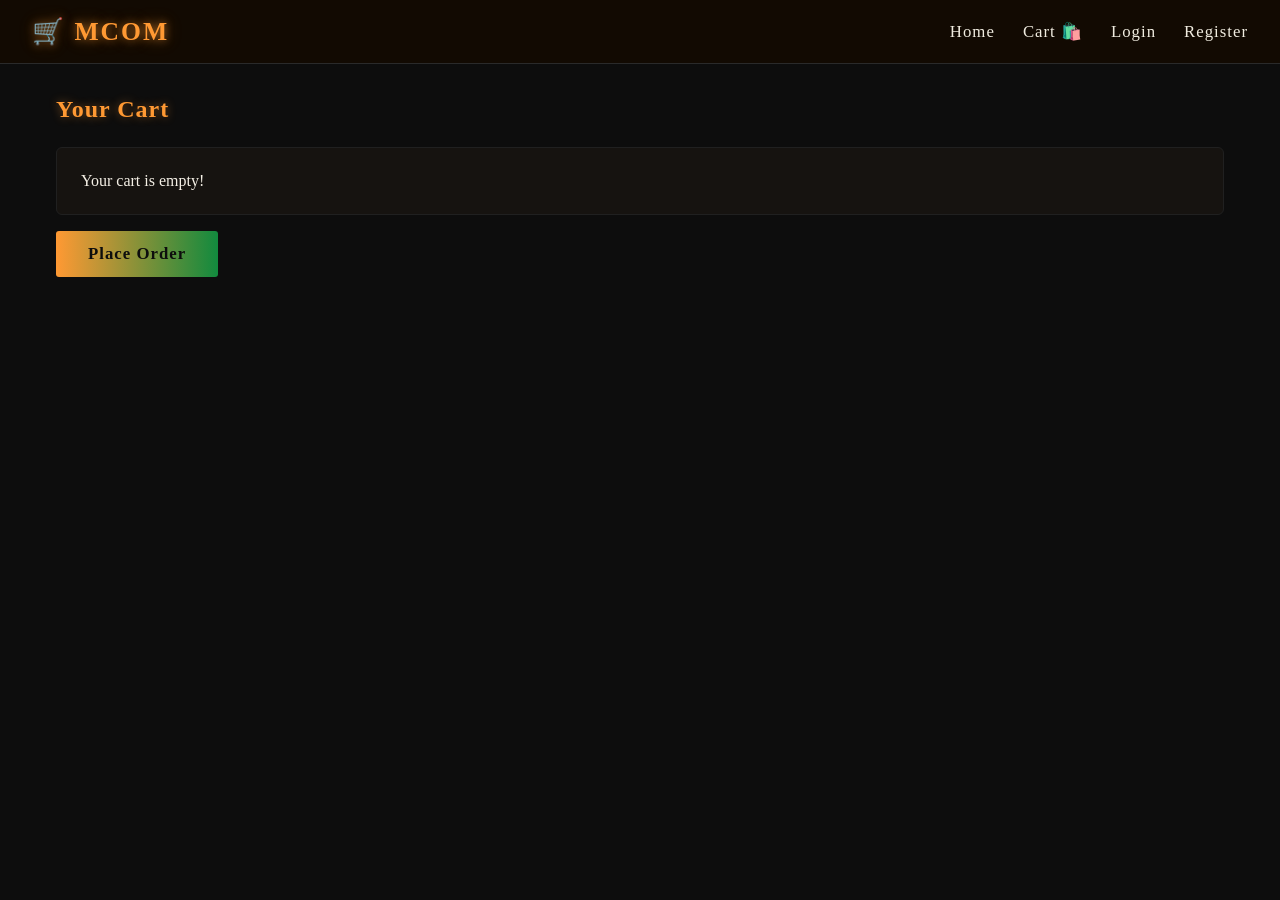
<file: frontend/cart.html>
<!DOCTYPE html>
<html lang="en">
<head>
  <meta charset="UTF-8">
  <meta name="viewport" content="width=device-width, initial-scale=1.0">
  <title>MCOM - Cart</title>
  <link rel="stylesheet" href="css/style.css">
</head>
<body>

  <nav class="navbar">
    <div class="logo">🛒 MCOM</div>
    <div class="nav-links">
      <a href="index.html">Home</a>
      <a href="login.html">Login</a>
    </div>
  </nav>

  <div class="container">
    <h2>Your Cart</h2>
    <div id="cart-items"></div>
    <div id="cart-total"></div>
    <button id="checkout-btn" onclick="checkout()">Place Order</button>
  </div>

 <script src="js/products.js"></script>
  <script src="js/cart.js"></script>
  <script src="js/auth.js"></script>
</body>
</html>
</file>
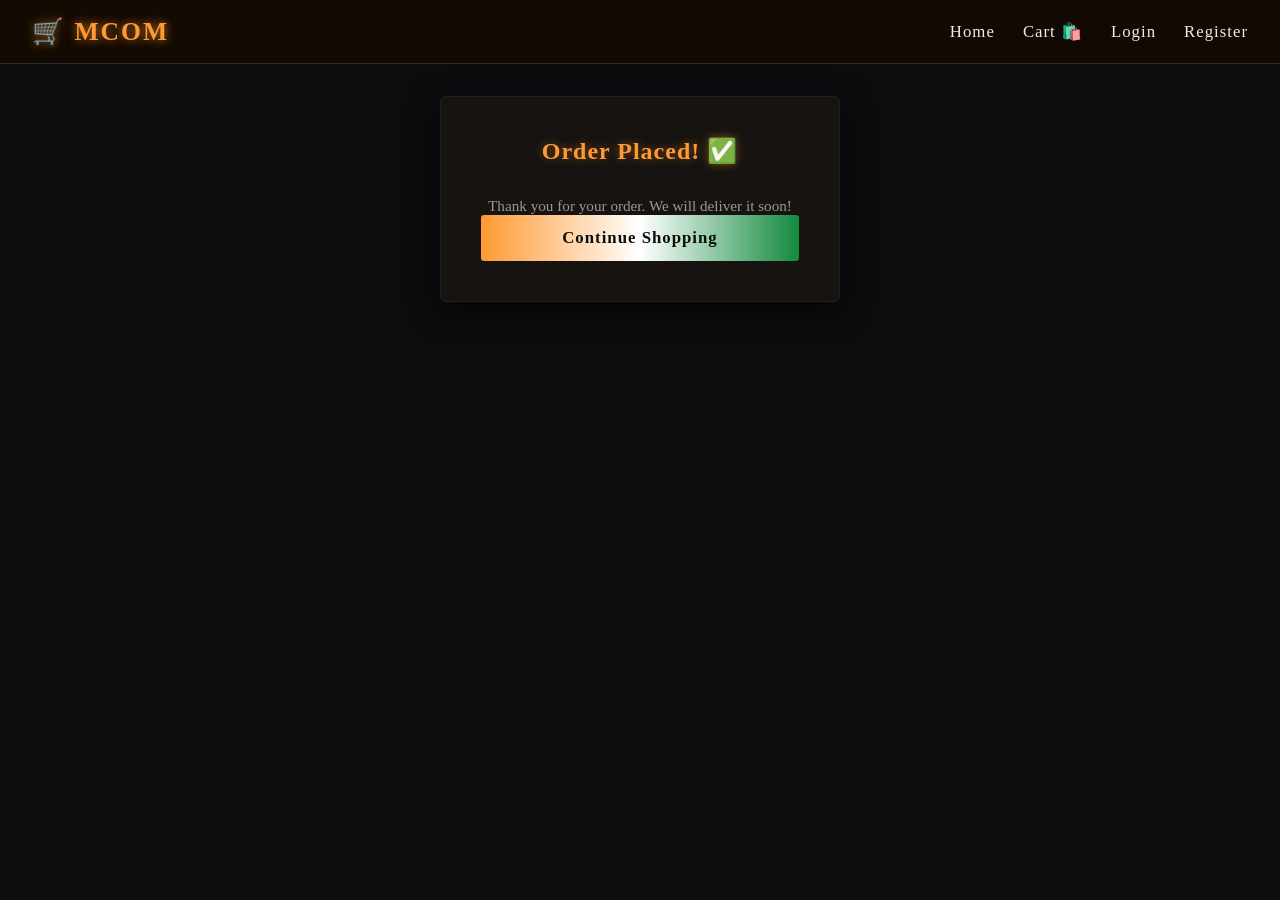
<file: frontend/checkout.html>
<!DOCTYPE html>
<html lang="en">
<head>
  <meta charset="UTF-8">
  <meta name="viewport" content="width=device-width, initial-scale=1.0">
  <title>MCOM- Checkout</title>
  <link rel="stylesheet" href="css/style.css">
</head>
<body>

  <nav class="navbar">
    <div class="logo">🛒 MCOM</div>
    <div class="nav-links">
      <a href="index.html">Home</a>
      <a href="cart.html">Cart</a>
    </div>
  </nav>

  <div class="container">
    <div class="auth-form">
      <h2>Order Placed! ✅</h2>
      <p>Thank you for your order. We will deliver it soon!</p>
      <a href="index.html">
        <button>Continue Shopping</button>
      </a>
    </div>
  </div>
<script src="js/products.js"></script>
  <script src="js/auth.js"></script>
</body>
</html>
</file>
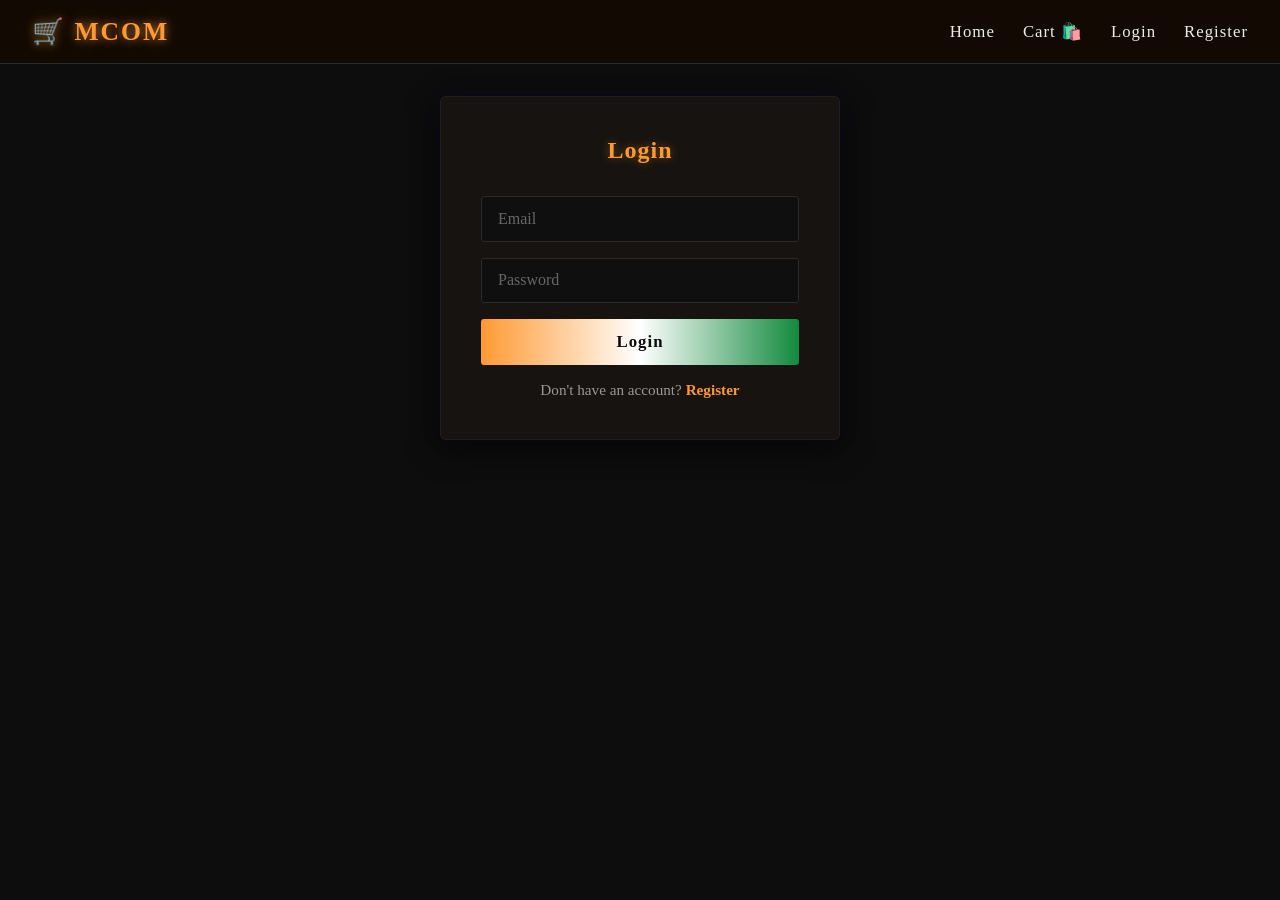
<file: frontend/login.html>
<!DOCTYPE html>
<html lang="en">
<head>
  <meta charset="UTF-8">
  <meta name="viewport" content="width=device-width, initial-scale=1.0">
  <title>MCOM - Login</title>
  <link rel="stylesheet" href="css/style.css">
</head>
<body>

  <nav class="navbar">
    <div class="logo">🛒 MCOM</div>
    <div class="nav-links">
      <a href="index.html">Home</a>
      <a href="register.html">Register</a>
    </div>
  </nav>

  <div class="container">
    <div class="auth-form">
      <h2>Login</h2>
      <input type="email" id="email" placeholder="Email" />
      <input type="password" id="password" placeholder="Password" />
      <button onclick="login()">Login</button>
      <p>Don't have an account? <a href="register.html">Register</a></p>
    </div>
  </div>
  <script src="js/products.js"></script>
  <script src="js/auth.js"></script>
</body>
</html>
</file>
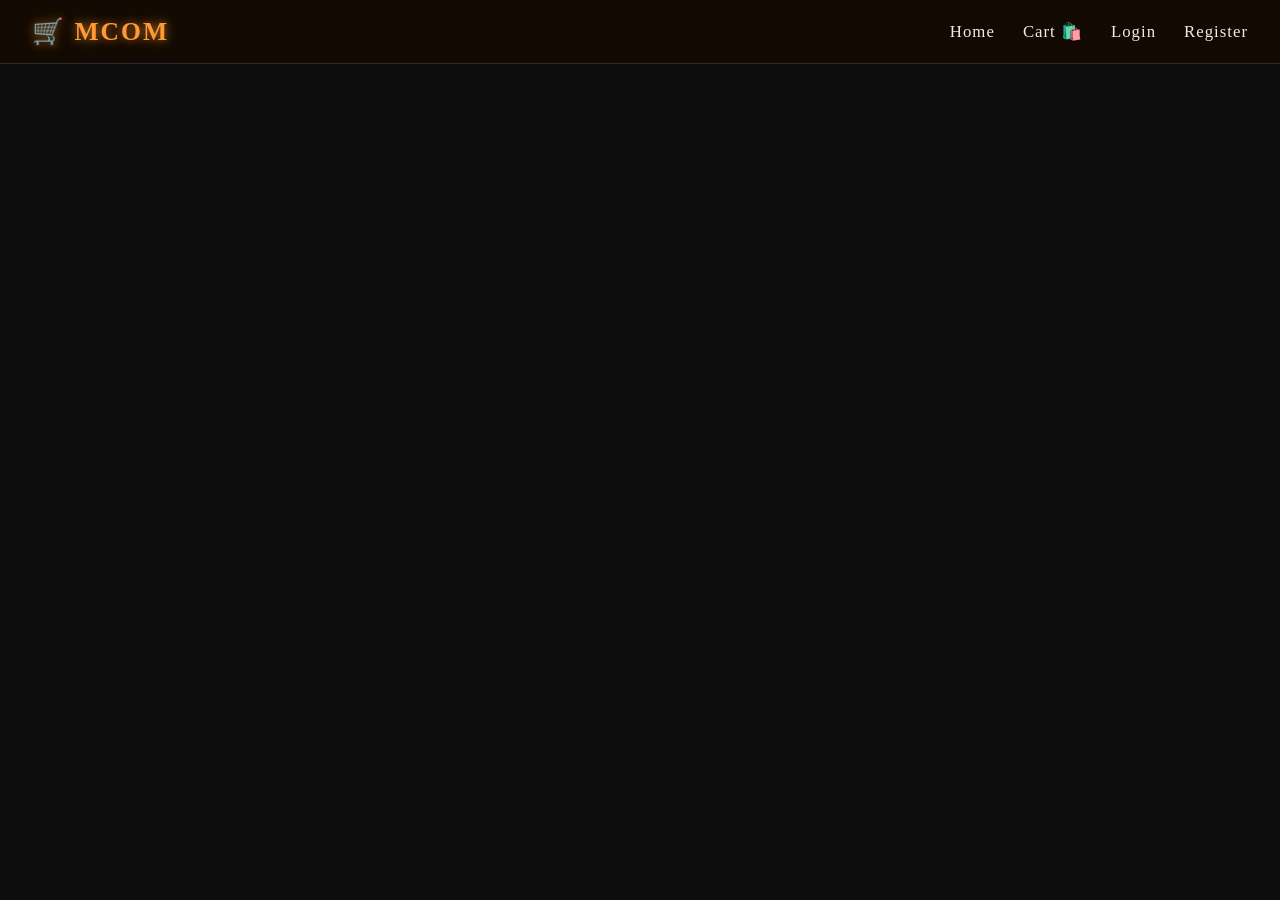
<file: frontend/product-details.html>
<!DOCTYPE html>
<html lang="en">
<head>
  <meta charset="UTF-8">
  <meta name="viewport" content="width=device-width, initial-scale=1.0">
  <title>MCOM - Product Details</title>
  <link rel="stylesheet" href="css/style.css">
</head>
<body>

  <nav class="navbar">
    <div class="logo">🛒 MCOM</div>
    <div class="nav-links">
      <a href="index.html">Home</a>
      <a href="cart.html">Cart 🛍️</a>
      <a href="login.html">Login</a>
    </div>
  </nav>

  <div class="container">
    <div id="product-detail"></div>
  </div>

 <script src="js/products.js"></script>
  <script src="js/auth.js"></script>
</body>
</html>
</file>
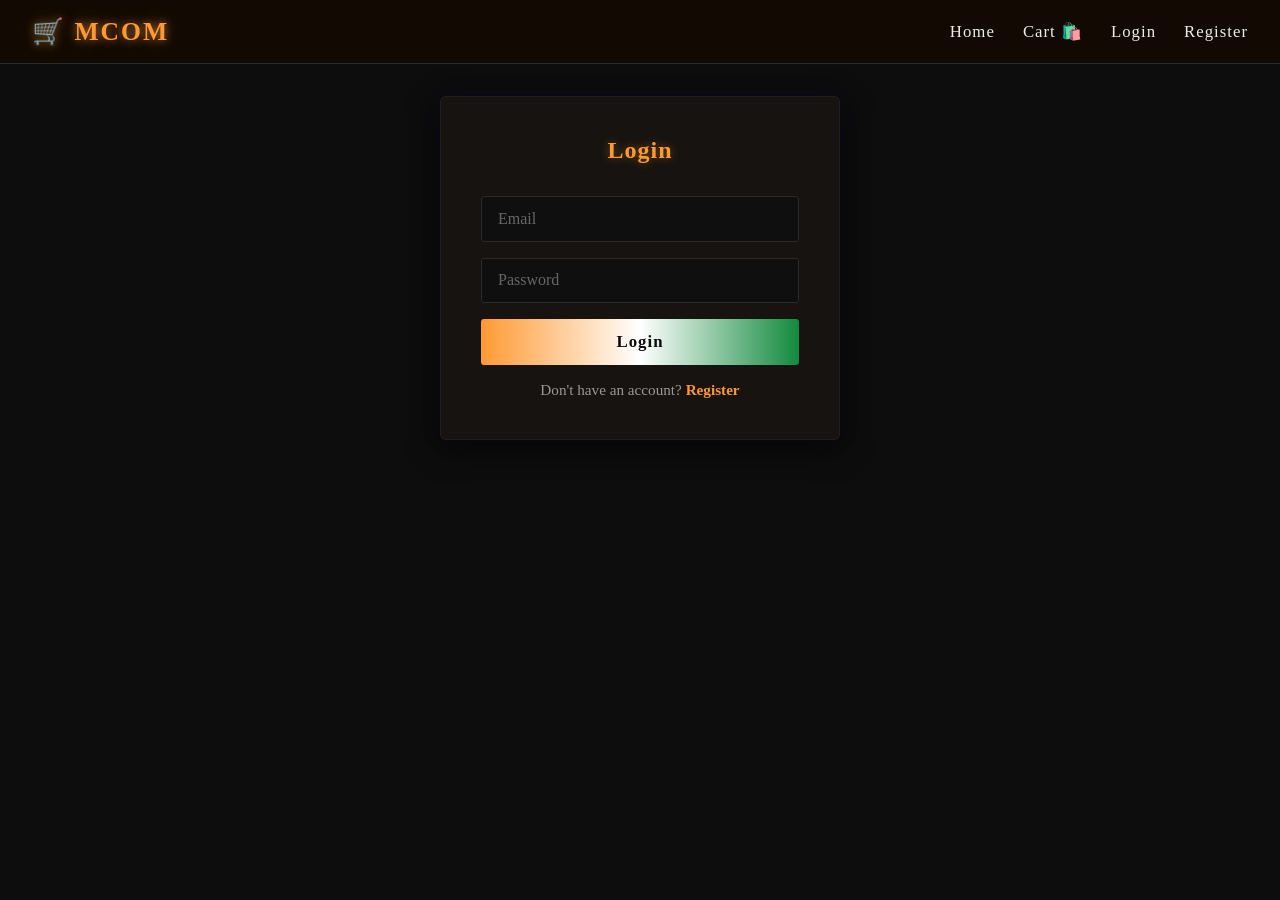
<file: frontend/profile.html>
<!DOCTYPE html>
<html lang="en">
<head>
  <meta charset="UTF-8">
  <meta name="viewport" content="width=device-width, initial-scale=1.0">
  <title>MCOM- Profile</title>
  <link rel="stylesheet" href="css/style.css">
</head>
<body>

  <nav class="navbar">
    <div class="logo">🛒 MCOM</div>
    <div class="nav-links"></div>
  </nav>

  <div class="container">
    <div class="profile-box">
      <div class="profile-avatar" id="profile-avatar"></div>
      <h2 id="profile-name"></h2>
      <p id="profile-email" style="color:#888; margin-bottom:1.5rem;"></p>
      <hr>
      <h3 style="margin:1.5rem 0 1rem;">My Orders</h3>
      <div id="order-list"></div>
      <button onclick="logout()" class="logout-btn">Logout</button>
    </div>
  </div>

  <script src="js/products.js"></script>
  <script src="js/auth.js"></script>
  <script src="js/profile.js"></script>
</body>
</html>
</file>
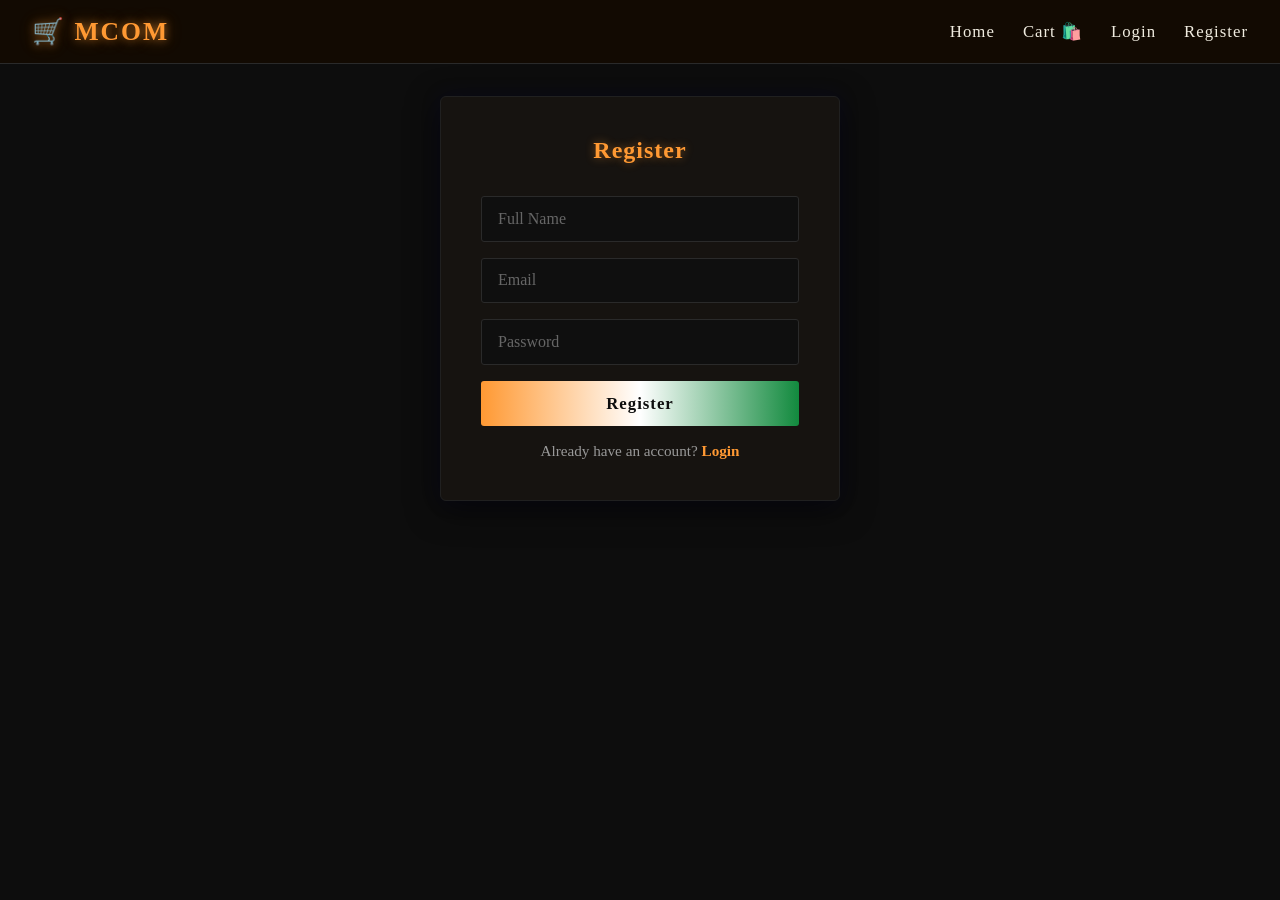
<file: frontend/register.html>
<!DOCTYPE html>
<html lang="en">
<head>
  <meta charset="UTF-8">
  <meta name="viewport" content="width=device-width, initial-scale=1.0">
  <title>MCOM - Register</title>
  <link rel="stylesheet" href="css/style.css">
</head>
<body>

  <nav class="navbar">
    <div class="logo">🛒 MCOM</div>
    <div class="nav-links">
      <a href="index.html">Home</a>
      <a href="login.html">Login</a>
    </div>
  </nav>

  <div class="container">
    <div class="auth-form">
      <h2>Register</h2>
      <input type="text" id="name" placeholder="Full Name" />
      <input type="email" id="email" placeholder="Email" />
      <input type="password" id="password" placeholder="Password" />
      <button onclick="register()">Register</button>
      <p>Already have an account? <a href="login.html">Login</a></p>
    </div>
  </div>
<script src="js/products.js"></script>
  <script src="js/cart.js"></script>
  <script src="js/auth.js"></script>
</body>
</html>
</file>
<file: frontend/css/style.css>
* {
  margin: 0;
  padding: 0;
  box-sizing: border-box;
}

body {
  font-family: 'Times New Roman', Times, serif;
  background-color: #0d0d0d;
  color: #f5f0e6;
}

/* NAVBAR */
.navbar {
  background-color: #120a02;
  padding: 1rem 2rem;
  display: flex;
  justify-content: space-between;
  align-items: center;
  border-bottom: 1px solid #2a2a2a;
}

.navbar .logo {
  color: #ff9933;
  font-size: 1.6rem;
  font-weight: 700;
  font-family: 'Times New Roman', Times, serif;
  letter-spacing: 2px;
  text-shadow: 0 0 8px rgba(255, 153, 51, 0.6), 0 0 18px rgba(255, 153, 51, 0.3);
}

.navbar .nav-links a {
  color: #f0ece0;
  text-decoration: none;
  margin-left: 1.5rem;
  font-size: 1.05rem;
  font-family: 'Times New Roman', Times, serif;
  letter-spacing: 1px;
  transition: color 0.3s, text-shadow 0.3s;
}

.navbar .nav-links a:hover {
  color: #128a3e;
  text-shadow: 0 0 10px rgba(18, 138, 62, 0.7);
}

/* CONTAINER */
.container {
  max-width: 1200px;
  margin: 2rem auto;
  padding: 0 1rem;
}

h1, h2, h3 {
  margin-bottom: 1.5rem;
  color: #ff9933;
  font-family: 'Times New Roman', Times, serif;
  font-weight: 700;
  letter-spacing: 1px;
  text-shadow: 0 0 10px rgba(255, 153, 51, 0.45);
}

/* PRODUCTS GRID */
.products-grid {
  display: grid;
  grid-template-columns: repeat(auto-fill, minmax(250px, 1fr));
  gap: 1.5rem;
}

.product-card {
  background: #161310;
  border-radius: 6px;
  padding: 1rem;
  box-shadow: 0 4px 20px rgba(0,0,0,0.5);
  text-align: center;
  border: 1px solid #2a2418;
  transition: border-color 0.3s, transform 0.2s, box-shadow 0.3s;
}

.product-card:hover {
  border-color: #ff9933;
  transform: translateY(-3px);
  box-shadow: 0 0 24px rgba(255, 153, 51, 0.35), 0 0 12px rgba(18, 138, 62, 0.25);
}

.product-card img {
  width: 100%;
  height: 200px;
  object-fit: cover;
  border-radius: 4px;
}

.product-card h3 {
  margin: 0.8rem 0 0.4rem;
  font-size: 1.15rem;
  color: #f5f0e6;
  font-family: 'Times New Roman', Times, serif;
  text-shadow: none;
}

.product-card p {
  color: #ffffff;
  font-weight: 600;
  font-size: 1.2rem;
  text-shadow: 0 0 6px rgba(255,255,255,0.35);
}

.product-card button {
  margin-top: 0.8rem;
  padding: 0.5rem 1.2rem;
  background-color: transparent;
  color: #ff9933;
  border: 1px solid #ff9933;
  border-radius: 3px;
  cursor: pointer;
  font-size: 0.98rem;
  font-family: 'Times New Roman', Times, serif;
  letter-spacing: 1px;
  transition: all 0.3s;
}

.product-card button:hover {
  background-color: #ff9933;
  color: #0d0d0d;
  box-shadow: 0 0 16px rgba(255, 153, 51, 0.6);
}

/* AUTH FORM */
.auth-form {
  max-width: 400px;
  margin: 0 auto;
  background: #161310;
  padding: 2.5rem;
  border-radius: 6px;
  box-shadow: 0 8px 32px rgba(0,0,0,0.6), 0 0 20px rgba(0, 0, 128, 0.15);
  border: 1px solid #202020;
}

.auth-form h2 {
  text-align: center;
  margin-bottom: 2rem;
}

.auth-form input {
  width: 100%;
  padding: 0.8rem 1rem;
  margin-bottom: 1rem;
  border: 1px solid #2a2a2a;
  border-radius: 3px;
  font-size: 1rem;
  font-family: 'Times New Roman', Times, serif;
  background-color: #0f0f0f;
  color: #f5f0e6;
  transition: border-color 0.3s, box-shadow 0.3s;
}

.auth-form input:focus {
  outline: none;
  border-color: #128a3e;
  box-shadow: 0 0 10px rgba(18, 138, 62, 0.45);
}

.auth-form input::placeholder {
  color: #666;
}

.auth-form button {
  width: 100%;
  padding: 0.8rem;
  background: linear-gradient(90deg, #ff9933, #ffffff 50%, #128a3e);
  color: #0d0d0d;
  border: none;
  border-radius: 3px;
  cursor: pointer;
  font-size: 1.05rem;
  font-family: 'Times New Roman', Times, serif;
  font-weight: 700;
  letter-spacing: 1px;
  transition: box-shadow 0.3s, filter 0.3s;
}

.auth-form button:hover {
  filter: brightness(1.08);
  box-shadow: 0 0 22px rgba(255, 153, 51, 0.5), 0 0 22px rgba(18, 138, 62, 0.4);
}

.auth-form p {
  margin-top: 1rem;
  text-align: center;
  color: #999;
  font-size: 0.95rem;
}

.auth-form a {
  color: #ff9933;
  font-weight: 700;
  text-decoration: none;
}

.auth-form a:hover {
  color: #128a3e;
  text-decoration: underline;
}

/* CART */
#cart-items {
  background: #161310;
  padding: 1.5rem;
  border-radius: 6px;
  margin-bottom: 1rem;
  border: 1px solid #202020;
}

#cart-total {
  font-size: 1.3rem;
  font-weight: 700;
  margin-bottom: 1rem;
  color: #ffffff;
  font-family: 'Times New Roman', Times, serif;
  text-shadow: 0 0 8px rgba(255,255,255,0.4);
}

#checkout-btn {
  padding: 0.8rem 2rem;
  background: linear-gradient(90deg, #ff9933, #128a3e);
  color: #0d0d0d;
  border: none;
  border-radius: 3px;
  cursor: pointer;
  font-size: 1.05rem;
  font-family: 'Times New Roman', Times, serif;
  font-weight: 700;
  letter-spacing: 1px;
  transition: box-shadow 0.3s, filter 0.3s;
}

#checkout-btn:hover {
  filter: brightness(1.1);
  box-shadow: 0 0 20px rgba(255, 153, 51, 0.5), 0 0 20px rgba(18, 138, 62, 0.45);
}

/* PROFILE */
.profile-box {
  max-width: 600px;
  margin: 0 auto;
  background: #161310;
  padding: 2.5rem;
  border-radius: 6px;
  box-shadow: 0 8px 32px rgba(0,0,0,0.6), 0 0 20px rgba(0, 0, 128, 0.15);
  border: 1px solid #202020;
  text-align: center;
}

.profile-avatar {
  width: 80px;
  height: 80px;
  border-radius: 50%;
  background: radial-gradient(circle at 30% 30%, #ffffff, #000080 70%);
  color: #ffffff;
  font-size: 2rem;
  display: flex;
  align-items: center;
  justify-content: center;
  margin: 0 auto 1rem;
  font-family: 'Times New Roman', Times, serif;
  font-weight: 700;
  box-shadow: 0 0 18px rgba(0, 0, 128, 0.55);
}

.logout-btn {
  margin-top: 2rem;
  padding: 0.8rem 2rem;
  background-color: transparent;
  color: #ff9933;
  border: 1px solid #ff9933;
  border-radius: 3px;
  cursor: pointer;
  font-size: 1rem;
  font-family: 'Times New Roman', Times, serif;
  letter-spacing: 1px;
  transition: all 0.3s;
}

.logout-btn:hover {
  background-color: #ff9933;
  color: #0d0d0d;
  box-shadow: 0 0 16px rgba(255, 153, 51, 0.5);
}

.order-card {
  background: #120a02;
  border: 1px solid #202020;
  border-radius: 4px;
  padding: 1rem;
  margin-bottom: 1rem;
  text-align: left;
  color: #e8e0d0;
  border-left: 3px solid #128a3e;
}

hr {
  border: none;
  border-top: 1px solid #2a2a2a;
  margin: 1rem 0;
}
</file>
